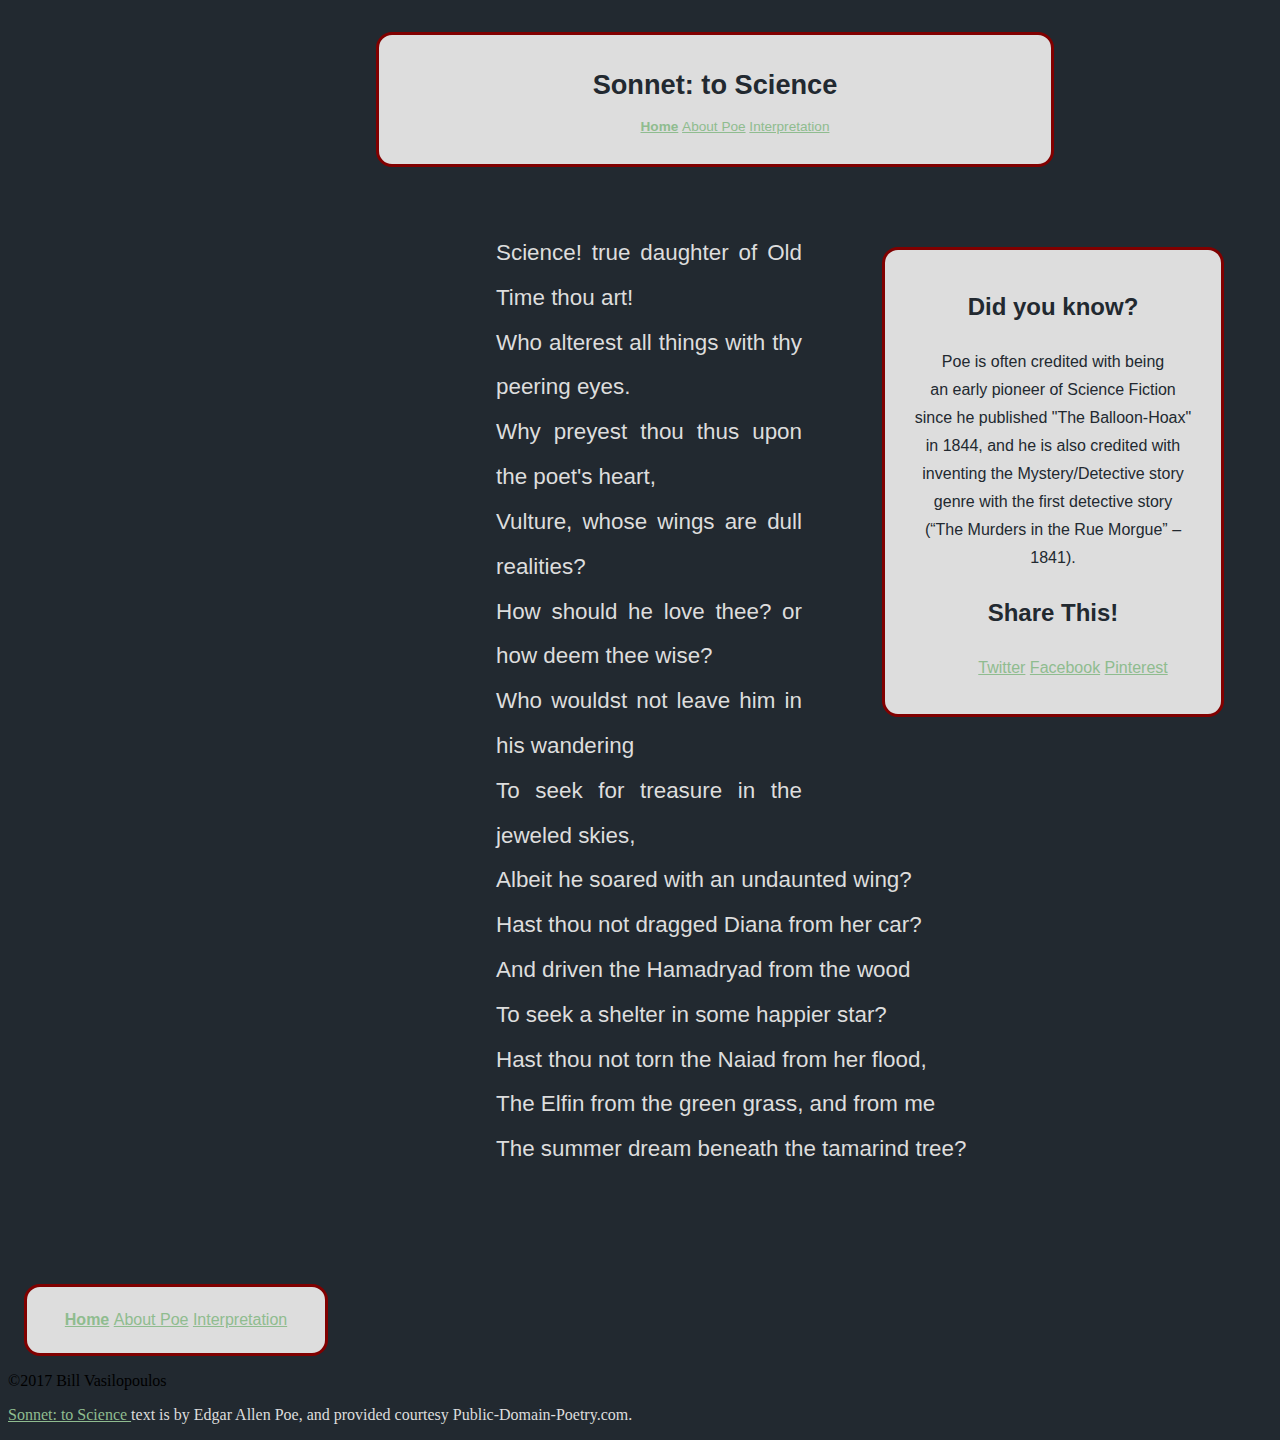
<file: index.html>
<!DOCTYPE html>
<html>
<head>
    <meta charset="utf-8">
    <title>Sonnet: to Science - The Mini Site</title>
    <meta name="description" content="The advanced markup and page layout assignment.">
    <meta name="viewport" content="width=device-width, initial-scale=1">
    <link rel="stylesheet" href="poem.css">
</head>
<body>
    <header>
        <h1>Sonnet: to Science</h1>
        <nav>
            <ul class="top-nav">
                <li><a href="index.html" class="active">Home</a></li>
                <li><a href="about-poe.html">About Poe</a></li>
                <li><a href="interpretation.html">Interpretation</a></li>
            </ul>
        </nav>
    </header>
    <aside id="sidebar"><!-- TODO: Make sidebar float right. -->
        <h2>Did you know?</h2>
        <p>
            Poe is often credited with being<br>
            an early pioneer of Science Fiction<br>
            since he published "The Balloon-Hoax"<br>
            in 1844, and he is also credited with<br>
            inventing the Mystery/Detective story<br>
            genre with the first detective story<br>
            (&ldquo;The Murders in the Rue Morgue&rdquo; &ndash; 1841).<br>
        </p>
        <h2>Share This!</h2>
        <ul>
            <li><a class="twitter" href="http://twitter.com">Twitter</a></li>
            <li><a class="facebook" href="http://facebook.com">Facebook</a></li>
            <li><a class="pinterest" href="http://pinterest.com">Pinterest</a></li>
        </ul>
    </aside>
    <section id="content">
        <ul class="poem">
          
            Science! true daughter of Old Time thou art!<br>
            Who alterest all things with thy peering eyes.<br>
            Why preyest thou thus upon the poet's heart,<br>
            Vulture, whose wings are dull realities?<br>
            How should he love thee? or how deem thee wise?<br>
            Who wouldst not leave him in his wandering<br>
            To seek for treasure in the jeweled skies,<br>
            Albeit he soared with an undaunted wing?<br>
            Hast thou not dragged Diana from her car?<br>
            And driven the Hamadryad from the wood<br>
            To seek a shelter in some happier star?<br>
            Hast thou not torn the Naiad from her flood,<br>
            The Elfin from the green grass, and from me<br>
            The summer dream beneath the tamarind tree?<br>
          
        </ul>
    </section>
    <footer>
        <nav>
            <ul class="bottom-nav">
                <li><a href="index.html" class="active">Home</a></li>
                <li><a href="about-poe.html">About Poe</a></li>
                <li><a href="interpretation.html">Interpretation</a></li>
            </ul>
        </nav>
        <p>&copy;2017 Bill Vasilopoulos</p>
        <p class="smalltext">
            <a href="http://www.public-domain-poetry.com/edgar-allan-poe/sonnet-to-science-1747">
                Sonnet: to Science
            </a>
            text is by Edgar Allen Poe, and provided courtesy
            Public-Domain-Poetry.com.
        </p>
    </footer>
</body>
</html>
</file>
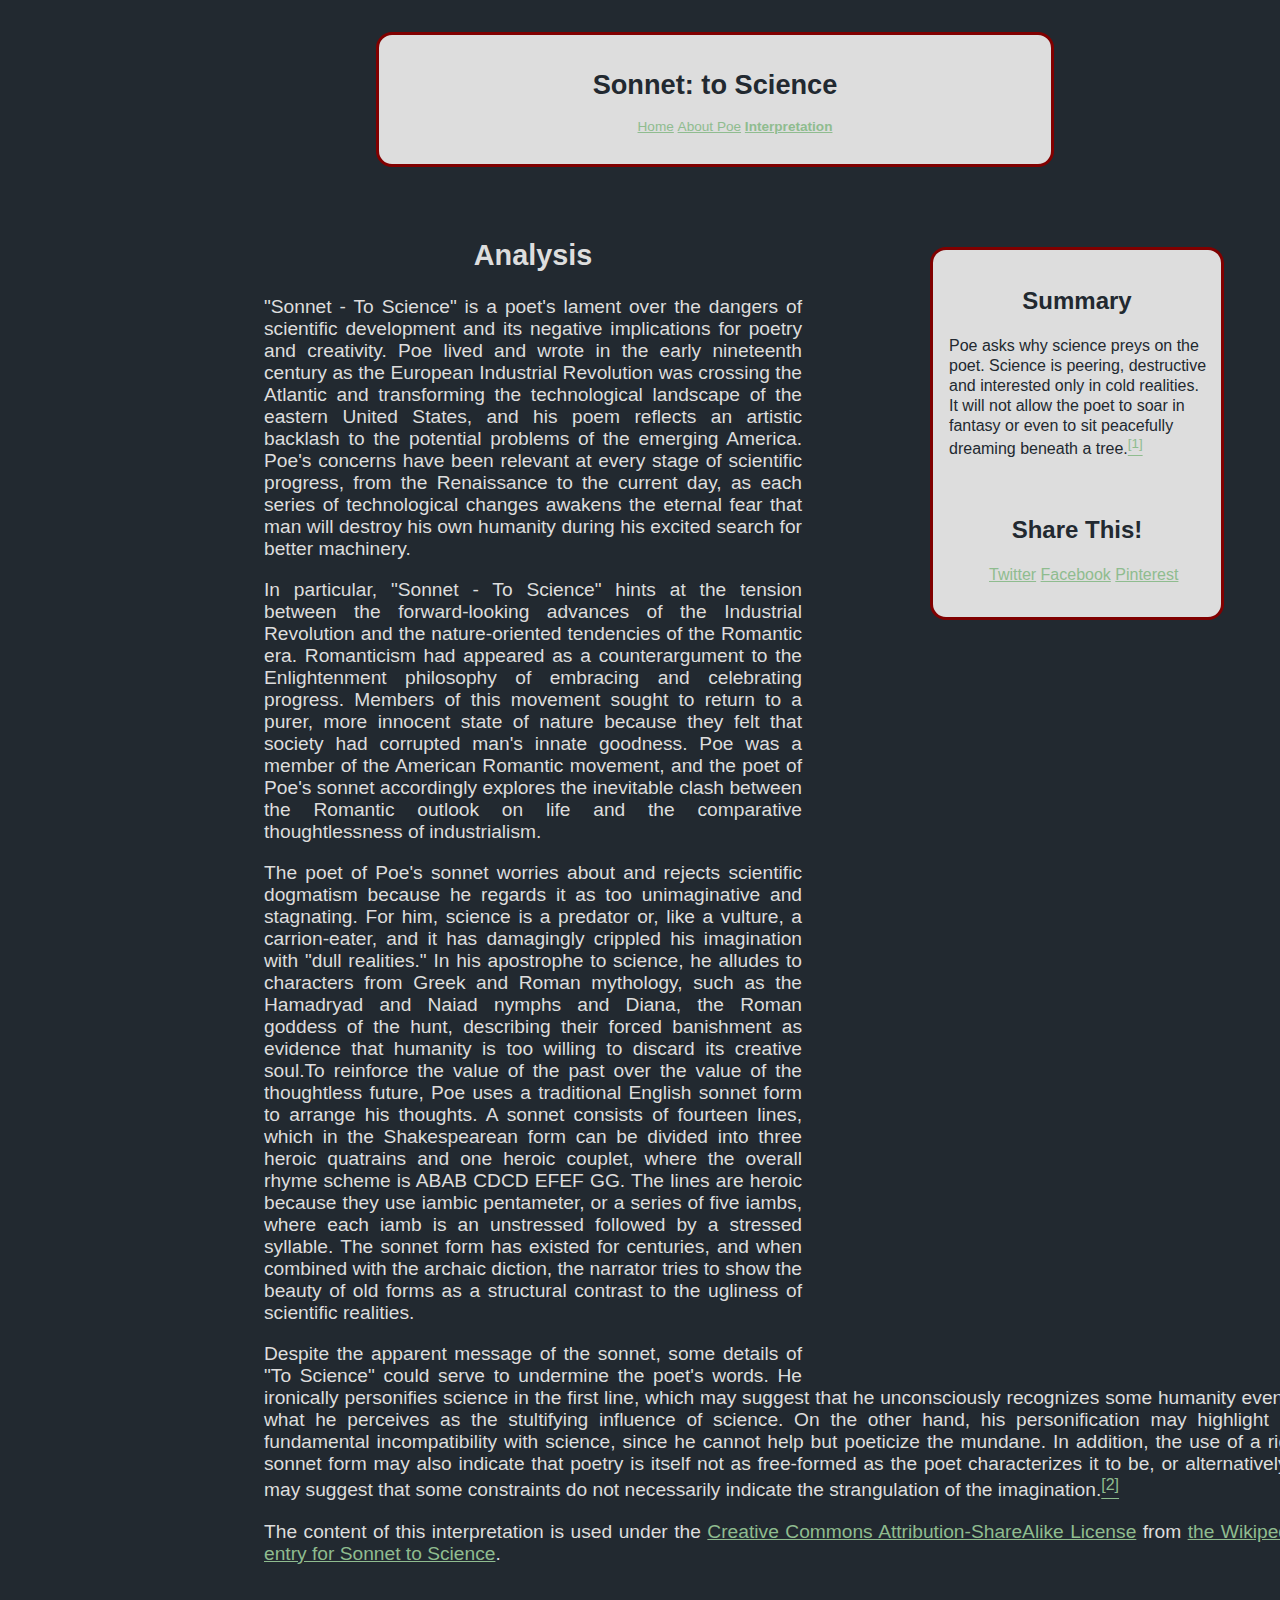
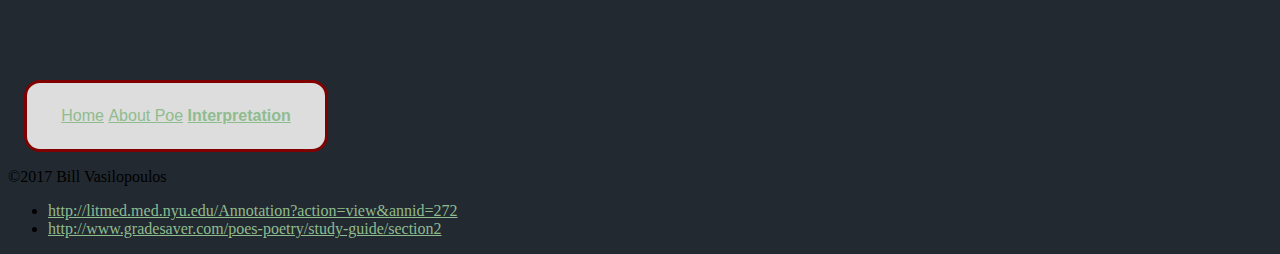
<file: interpretation.html>
<!DOCTYPE html>
<html>
<head>
    <meta charset="utf-8">
    <title>Interpretation - Sonnet: to Science - The Mini Site</title>
    <meta name="description" content="The advanced markup and page layout assignment.">
    <meta name="viewport" content="width=device-width, initial-scale=1">
    <link rel="stylesheet" href="analysis.css">
</head>
<body>
    <header>
        <h1>Sonnet: to Science</h1>
        <nav>
            <ul class="top-nav">
                <li><a href="index.html">Home</a></li>
                <li><a href="about-poe.html">About Poe</a></li>
                <li><a href="interpretation.html" class="active">Interpretation</a></li>
            </ul>
        </nav>
    </header>
    
    <aside id="sidebar">
        <h2>Summary</h2>
        <p>Poe asks why science preys on the<br>
           poet. Science is peering, destructive<br>
           and interested only in cold realities.<br>
           It will not allow the poet to soar in<br>
           fantasy or even to sit peacefully<br> 
           dreaming beneath a tree.<a href="#citation-1"><sup>[1]</sup></a></p><br>


        <h2>Share This!</h2>
        <ul>
            <li><a class="twitter" href="http://twitter.com">Twitter</a></li>
            <li><a class="facebook" href="http://facebook.com">Facebook</a></li>
            <li><a class="pinterest" href="http://pinterest.com">Pinterest</a></li>
        </ul>
    </aside>
    <section id="content">
        <h2>Analysis</h2>
        <p>"Sonnet - To Science" is a poet's lament over the dangers of scientific development
          and its negative implications for poetry and creativity. Poe lived and wrote in the
          early nineteenth century as the European Industrial Revolution was crossing the Atlantic
          and transforming the technological landscape of the eastern United States, and his poem
          reflects an artistic backlash to the potential problems of the emerging America. Poe's
          concerns have been relevant at every stage of scientific progress, from the Renaissance
          to the current day, as each series of technological changes awakens the eternal fear that
          man will destroy his own humanity during his excited search for better machinery.</p>

        <p>In particular, "Sonnet - To Science" hints at the tension between the forward-looking
          advances of the Industrial Revolution and the nature-oriented tendencies of the Romantic
          era. Romanticism had appeared as a counterargument to the Enlightenment philosophy of
          embracing and celebrating progress. Members of this movement sought to return to a purer,
          more innocent state of nature because they felt that society had corrupted man's innate
          goodness. Poe was a member of the American Romantic movement, and the poet of Poe's
          sonnet accordingly explores the inevitable clash between the Romantic outlook on life
          and the comparative thoughtlessness of industrialism.</p>

        <p>The poet of Poe's sonnet worries about and rejects scientific dogmatism because he regards
          it as too unimaginative and stagnating. For him, science is a predator or, like a vulture,
          a carrion-eater, and it has damagingly crippled his imagination with "dull realities."
          In his apostrophe to science, he alludes to characters from Greek and Roman mythology,
          such as the Hamadryad and Naiad nymphs and Diana, the Roman goddess of the hunt,
          describing their forced banishment as evidence that humanity is too willing to discard
          its creative soul.To reinforce the value of the past over the value of the thoughtless
          future, Poe uses a traditional English sonnet form to arrange his thoughts. A sonnet
          consists of fourteen lines, which in the Shakespearean form can be divided into three
          heroic quatrains and one heroic couplet, where the overall rhyme scheme is ABAB CDCD
          EFEF GG. The lines are heroic because they use iambic pentameter, or a series of five
          iambs, where each iamb is an unstressed followed by a stressed syllable. The sonnet form
          has existed for centuries, and when combined with the archaic diction, the narrator tries
          to show the beauty of old forms as a structural contrast to the ugliness of scientific realities.</p>

        <p>Despite the apparent message of the sonnet, some details of "To Science" could serve to
          undermine the poet's words. He ironically personifies science in the first line, which may
          suggest that he unconsciously recognizes some humanity even in what he perceives as the
          stultifying influence of science. On the other hand, his personification may highlight his
          fundamental incompatibility with science, since he cannot help but poeticize the mundane.
          In addition, the use of a rigid sonnet form may also indicate that poetry is itself not as
          free-formed as the poet characterizes it to be, or alternatively it may suggest that some
          constraints do not necessarily indicate the strangulation of the imagination.<a href="#citation-2"><sup>[2]</sup></a></p>

        <p class="smalltext">
            The content of this interpretation is used under the
            <a href="http://en.wikipedia.org/wiki/Wikipedia:Text_of_Creative_Commons_Attribution-ShareAlike_3.0_Unported_License">
                Creative Commons Attribution-ShareAlike License</a>
            from <a href="http://en.wikipedia.org/wiki/Sonnet_to_Science">
                the Wikipedia entry for Sonnet to Science</a>.
        </p>
    </section>
    <footer>
        <nav>
            <ul class="bottom-nav">
                <li><a href="index.html">Home</a></li>
                <li><a href="about-poe.html">About Poe</a></li>
                <li><a href="interpretation.html" class="active">Interpretation</a></li>
            </ul>
        </nav>
        <p>&copy;2017 Bill Vasilopoulos</p>
        <p class="smalltext">
            <ul class="bibliography">
                <li id="citation-1"><a href="http://litmed.med.nyu.edu/Annotation?action=view&annid=272">http://litmed.med.nyu.edu/Annotation?action=view&annid=272</a></li>
                <li id="citation-2"><a href="http://www.gradesaver.com/poes-poetry/study-guide/section2">http://www.gradesaver.com/poes-poetry/study-guide/section2</a></li>
            </ul>
        </p>
    </footer>
</body>
</html>
</file>
<file: poem.css>
/* Styles for the Advanced Markup assignment. */
html { 
      background-color: #222930;
}     
  
header {
      font-family: 'Georgia',sans-serif,serif;
      color: #222930;
      margin: 2rem 22rem 2rem 23rem;
      padding: 1rem;
      font-size: 85%;
      border: 0.2rem solid rgb(128, 0, 0);
      border-radius: 1rem;
      width: 40rem;
      background-color: #DDDDDD;
      text-align: center;
      
}  

nav ul li {
      display: inline;
}

aside#sidebar ul li { 
      display: inline;

}

h2 {
      text-align: center;
}

a.active {
      
      font-weight: bold;
      font-family: 'Georgia',sans-serif,serif;
      color: #222930;
}

aside#sidebar{
      
      width: 19rem;
      length: 40rem;
      float: right;
      font-family:'Georgia',sans-serif,serif;
      line-height: 1.75;
      color: #222930;
      background-color: #DDDDDD;
      border: 0.2rem solid rgb(128, 0, 0);
      border-radius: 1rem;
      margin: 3rem 3rem 5rem 5rem;
      padding: 1rem;
      text-align: center;
}
  
header.active {
  
      font-family:'Georgia',sans-serif,serif;
      color: #222930;
      padding: 1.5rem;
} 
  
.poem {
      
      font-family:'Georgia',sans-serif,serif;
      font-size: 125%;  
      color: #DDDDDD;
      margin: 1rem 5rem 5rem 7rem;
      line-height:2.0;
      width: 50rem;
}

#content {
      
      font-family:'Georgia', sans-serif, serif;
      font-size: 112%;
      color: #DDDDDD;
      text-align: justify;
      width: 45rem;
      margin: 2rem 20rem 0rem 20rem;
      border-radius: 1rem;
      padding: 1rem;
}

.bottom-nav  {
    
      font-family:'Georgia',sans-serif,serif; 
      color: #222930;
      margin: 1rem; 
      padding: 1.5rem;
      font-size: medium;
      border: 0.2rem solid rgb(128, 0, 0);
      border-radius: 1rem;
      width: 250px;
      background-color: #DDDDDD;
      text-align: center;
}

.smalltext {
  
      color: #DDDDDD;
}

a:link {
      color: #8FBC8F;
}

/* visited link */
a:visited {
      color: rgb(128, 0, 0);
}

/* mouse over link */
a:hover {
      color: #FF7F50;
}

/* selected link */
a:active {
      color: #DDDDDD;
}
</file>
<file: analysis.css>
html { 
      background-color: #222930;
      
}  

header {
      font-family: 'Georgia',sans-serif,serif;
      color: #222930;
      margin: 2rem 22rem 2rem 23rem;
      padding: 1rem;
      font-size: 85%;
      border: 0.2rem solid rgb(128, 0, 0);
      border-radius: 1rem;
      width: 40rem;
      background-color: #DDDDDD;
      text-align: center;
      
}  
nav ul li {
      display: inline;
}

aside#sidebar ul li { 
      display: inline;
}

h2 {
      text-align: center;
}

p {
  width: 65rem;
}

a.active {
      
      font-weight: bold;
      font-family: 'Georgia',sans-serif,serif;
      color: #222930;
}

aside#sidebar{
      
      width: 16rem;
      float: right;
      font-family:'Georgia',sans-serif,serif;
      line-height: 1.25;
      color: #222930;
      background-color: #DDDDDD;
      border: 0.2rem solid rgb(128, 0, 0);
      border-radius: 1rem;
      margin: 3rem 3rem 47rem 8rem;
      padding: 1rem;
      
}

header.active {
  
      font-family:'Georgia',sans-serif,serif;
      color: #222930;
      padding: 1.5rem;

}

#content {
      
      font-family:'Georgia', sans-serif, serif;
      font-size: 120%;
      color: #DDDDDD;
      text-align: justify;
      width: 55rem;
      margin: 2rem 10rem 5rem 15rem;
      border-radius: 1rem;
      padding: 1rem;

}

#selected_works {
      
      font-family:'Georgia', sans-serif, serif;
      font-size: 112%;
      color: #222930;
      text-align: justify;
      width: 55rem;
      margin: 2rem 15rem 5rem 10rem;
      border-radius: 1rem;
      padding: 1rem;
      background-color: #DDDDDD;
}

.bio-photo img{
      
      float: left;
      margin: 1rem;
      padding: .5rem;
      border-radius: 1rem;
}

.bottom-nav  {
    
      font-family:'Georgia',sans-serif,serif; 
      color: #222930;
      margin: 1rem; 
      padding: 1.5rem;
      font-size: medium;
      border: 0.2rem solid rgb(128, 0, 0);
      border-radius: 1rem;
      width: 250px;
      background-color: #DDDDDD;
      text-align: center;
}
.smalltext {
  
      color: #DDDDDD;
}

a:link {
      color: #8FBC8F;
}

/* visited link */
a:visited {
      color: rgb(128, 0, 0);
}

/* mouse over link */
a:hover {
      color: #FF7F50;
}

/* selected link */
a:active {
      color: #DDDDDD;
}
</file>
